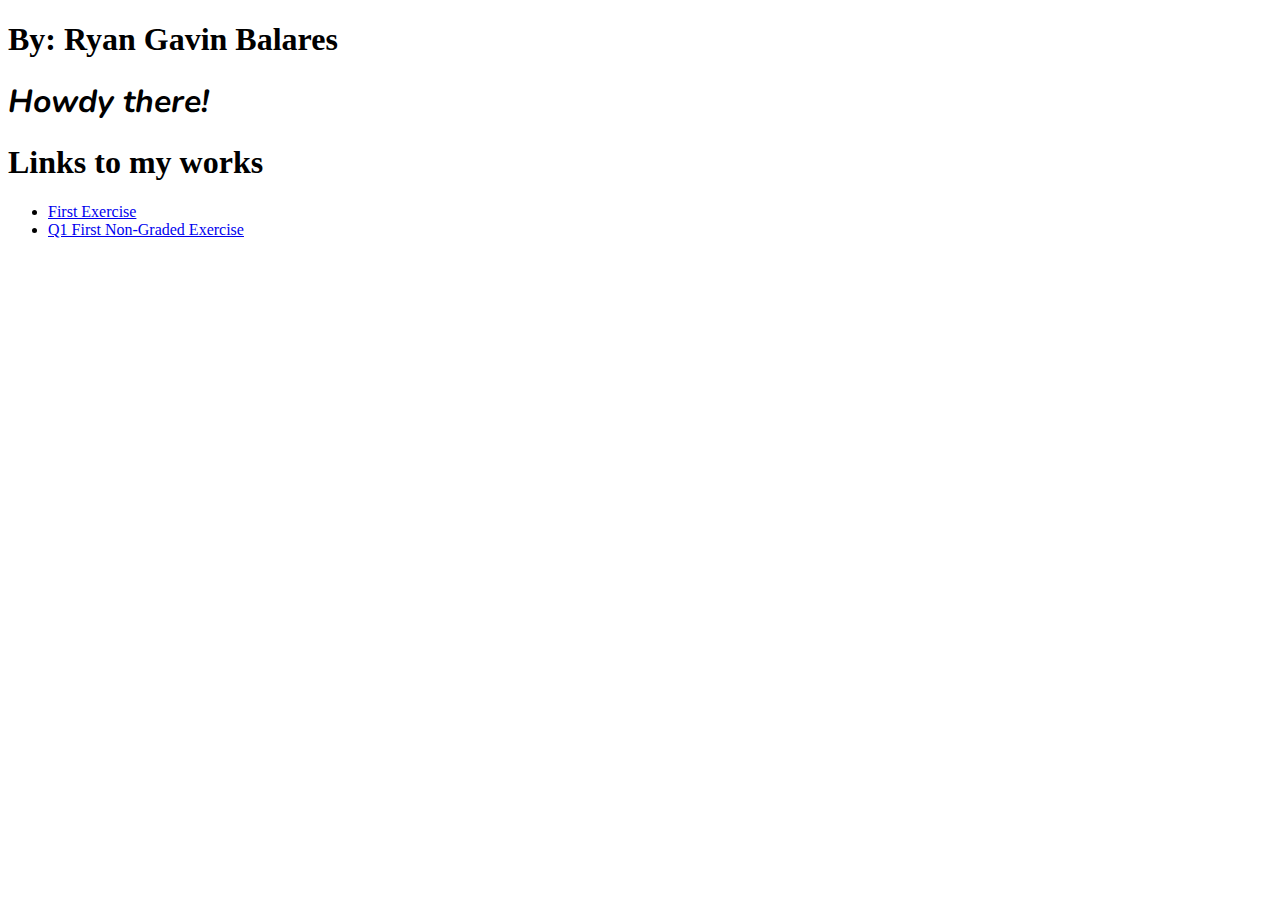
<file: index.html>
<!DOCTYPE html>
<html>
<head>
  <link rel="preconnect" href="https://fonts.googleapis.com">
  <link rel="preconnect" href="https://fonts.gstatic.com" crossorigin>
  <link href="https://fonts.googleapis.com/css2?family=Nunito:ital,wght@0,200..1000;1,200..1000&display=swap" rel="stylesheet">
  <title>My Portfolio</title>
  <link rel="stylesheet" href="index.css">
</head>
<body>
  <section class="w3-container">
    <h1>By: Ryan Gavin Balares</h1>
   <h1 id="howdy">Howdy there!</h1>
   <h1>Links to my works</h1>
   <nav>
    <ul>
      <li><a href="./public/Q1_1stGraded.html"> First Exercise </a> </li>
      <li><a href="./public/Q11stNGStrontiumBalares.html"> Q1 First Non-Graded Exercise</a></li>
    </ul>
   </nav>
  </section>
</body>
</html>
</file>
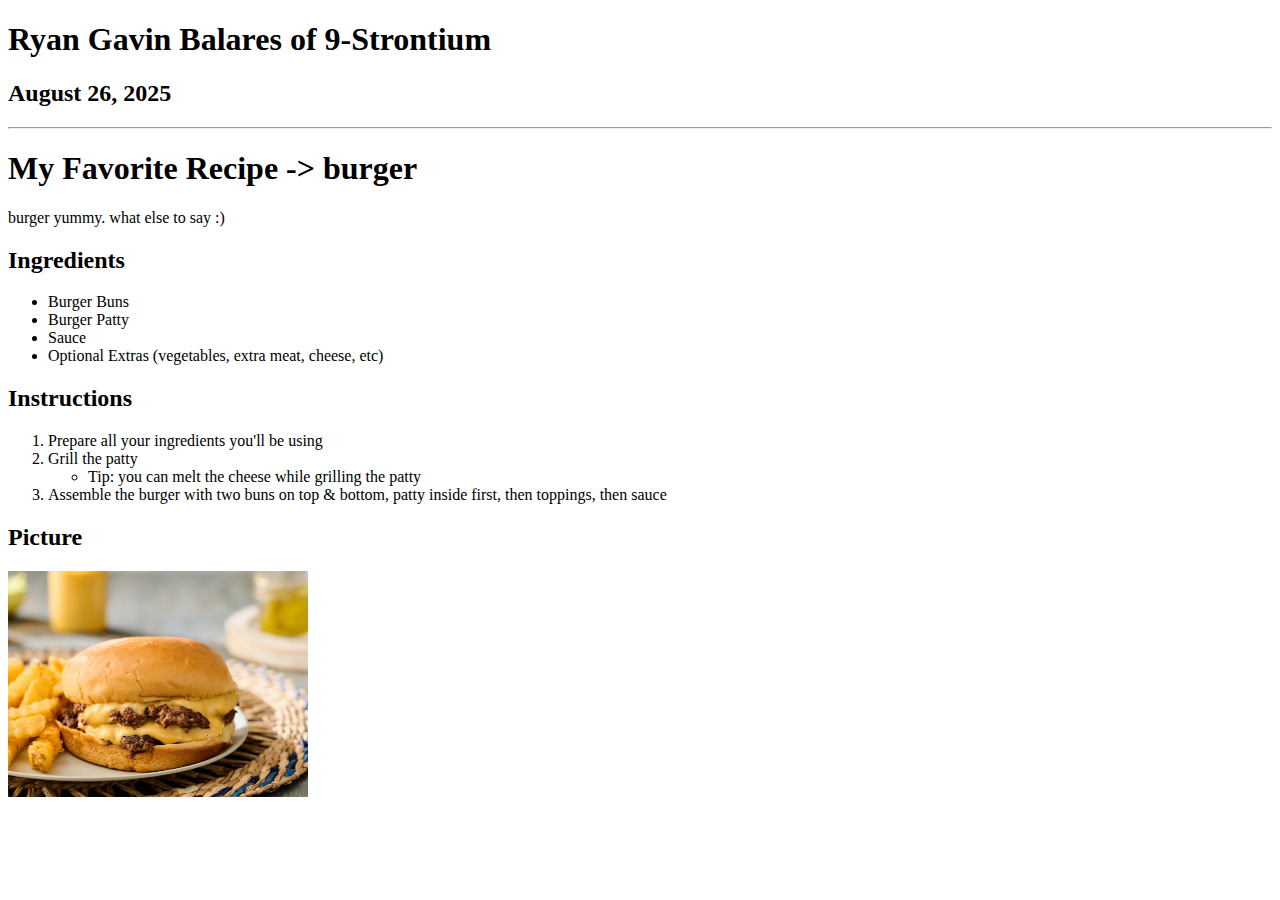
<file: HTML-CSS Sprint/Q1_Part1_Structure_Sprint.html>
<!DOCTYPE html>
<html lang="en">
<head>
  <meta charset="UTF-8">
  <title>Recipe Page</title>

  <style>
    #image {
      height: 226px;
      width: 300px;
    }
  </style>
</head>
<body>
  <h1>Ryan Gavin Balares of 9-Strontium</h1>
  <h2>August 26, 2025</h2>
  <hr>
  <h1>My Favorite Recipe -> burger</h1>
  <p>burger yummy. what else to say :)</p>

  <h2>Ingredients</h2>
  <ul>
    <li>Burger Buns</li>
    <li>Burger Patty</li>
    <li>Sauce</li>
    <li>Optional Extras (vegetables, extra meat, cheese, etc)</li>
  </ul>

  <h2>Instructions</h2>
  <ol>
    <li>Prepare all your ingredients you'll be using</li>
    <li>Grill the patty</li>
    <ul>
      <li>Tip: you can melt the cheese while grilling the patty</li>
    </ul>
    <li>Assemble the burger with two buns on top & bottom, patty inside first, then toppings, then sauce</li>
  </ol>

  <h2> Picture </h2>
  <img id="image" src="burger.avif" alt="A picture of the dish">

  <script>
    console.log("hi sir");
  </script>
</body>
</html>
</file>
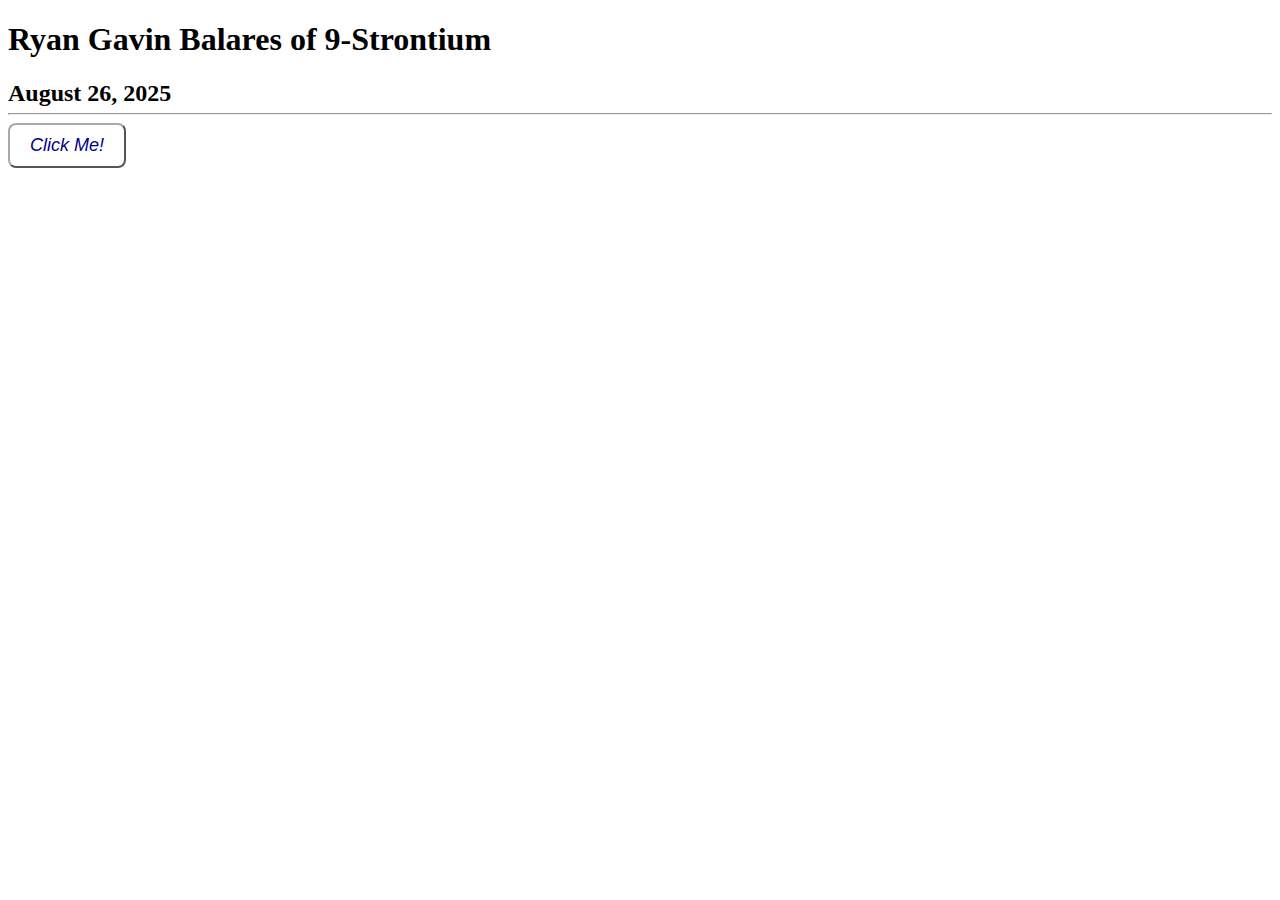
<file: HTML-CSS Sprint/Q1_Part2_CSS_Button.html>
<!DOCTYPE html>
<html lang="en">
<head>
  <meta charset="UTF-8">
  <title>Pimp My Button</title>
  <link rel="stylesheet" href="Button_Style.css">
</head>
<body>
  <h1>Ryan Gavin Balares of 9-Strontium</h1>
  <h2 id="header2">August 26, 2025</h2>
  <hr id="break">
  <button>Click Me!</button>
</body>
</html>
</file>
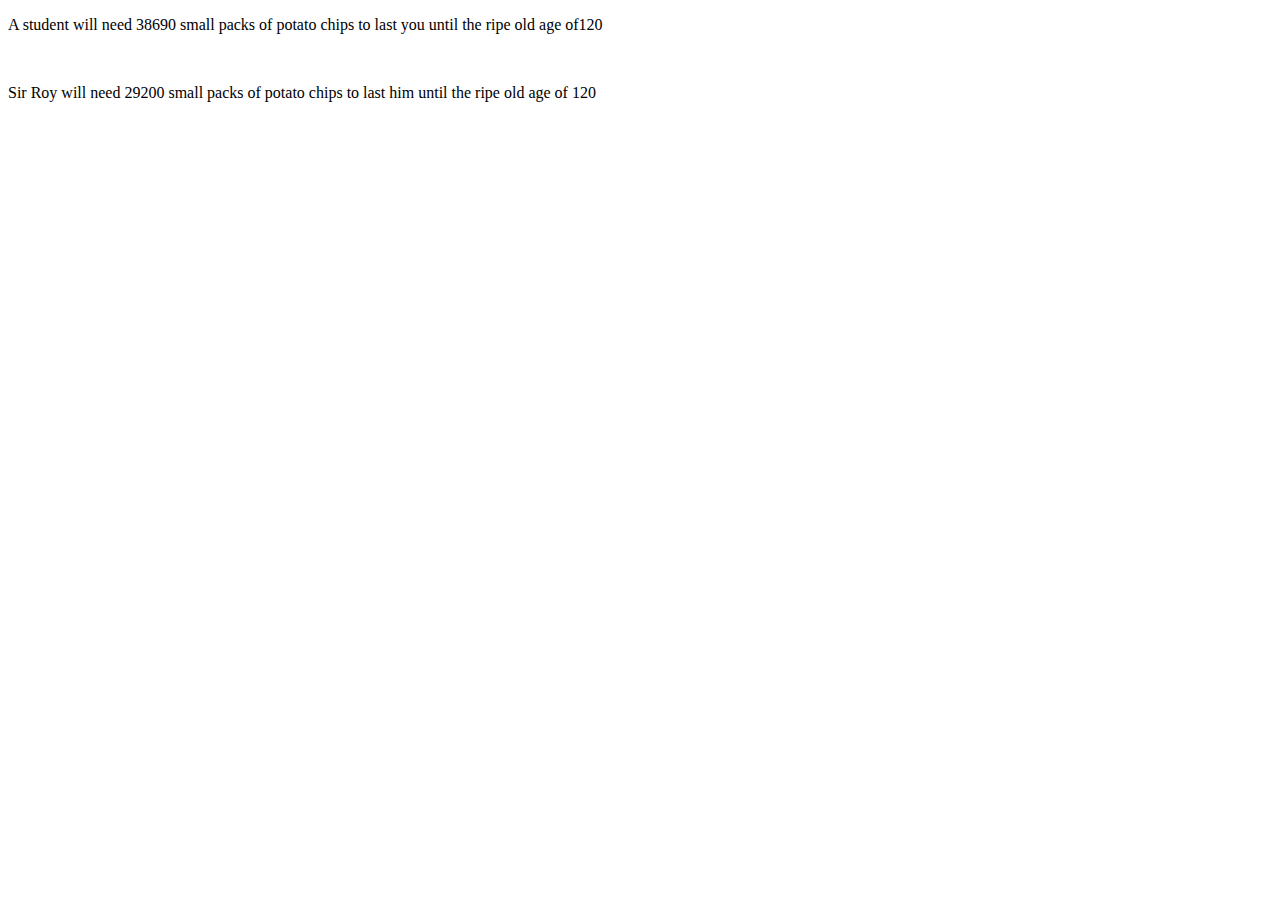
<file: public/Q11stNGStrontiumBalares.html>
<!DOCTYPE html>
<html>
    <head>
        <title>Q1 1st Non-Graded</title>
    </head>
    
    <body>

        <p id="studentDialogue"></p><br>
        <p id="sirDialogue"></p>

        <script>
            let snack = "potato chips";
            let container = "small pack";
            let myAge = 14;
            let sirAge = 40;
            const MAXAGE = 120;
            let numPerDay = 1;
            let totalRequiredStudent = (numPerDay*365) * (MAXAGE - myAge);
            let totalRequiredSir = (numPerDay*365) * (MAXAGE - sirAge);
            let studentMessage = "A student will need " + totalRequiredStudent + " " + container + "s of " + snack + " to last you until the ripe old age of" + MAXAGE;
            let sirMessage = "Sir Roy will need " + totalRequiredSir + " " + container + "s of " + snack + " to last him until the ripe old age of " + MAXAGE;
            let pageDialogue = document.getElementById("studentDialogue");
            pageDialogue.innerHTML = studentMessage;
            let pageDialogue2 = document.getElementById("sirDialogue");
            pageDialogue2.innerHTML = sirMessage;
        </script>
    </body>
</html>
</file>
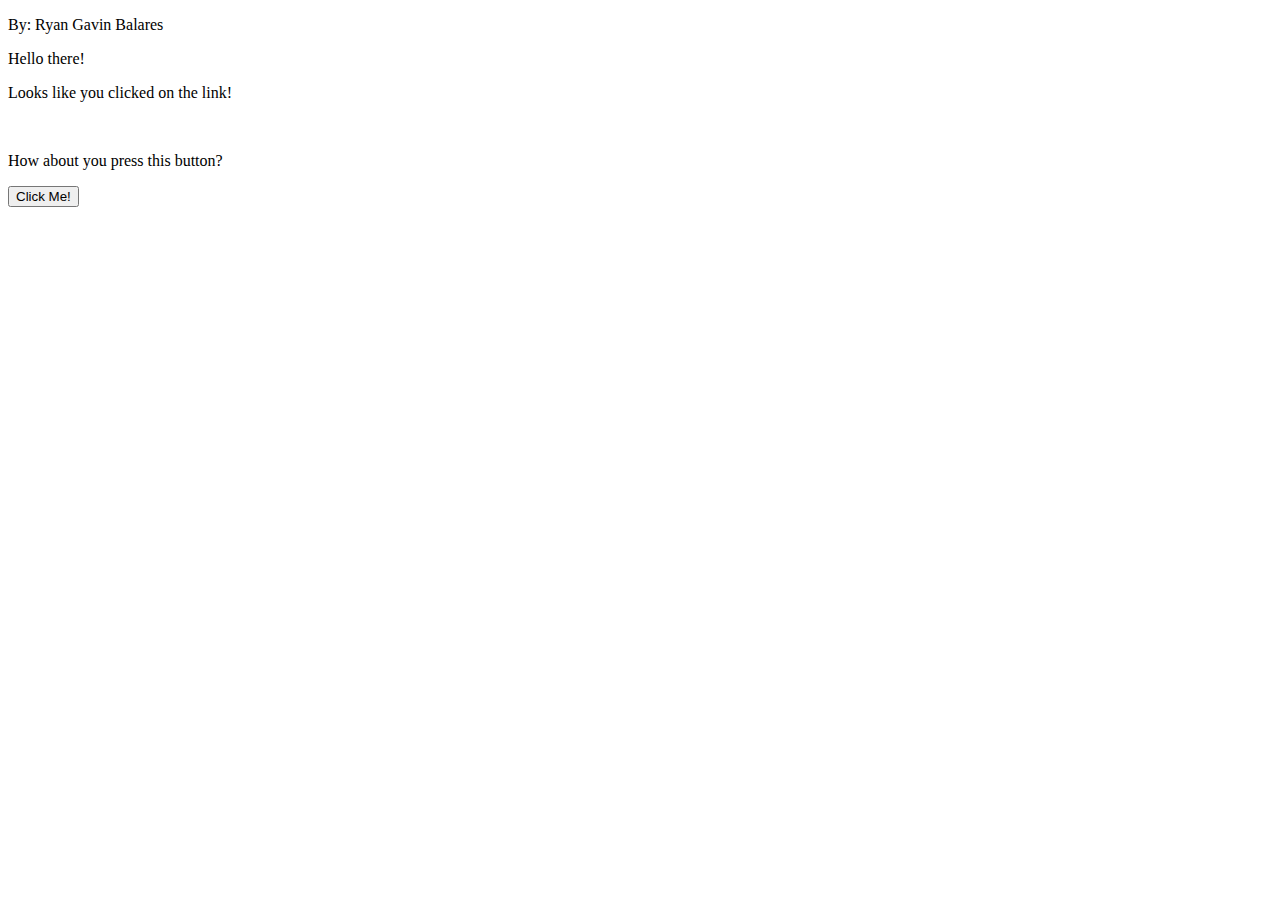
<file: public/Q1_1stGraded.html>
<!DOCTYPE html>
<html>
  <head>
    <title>Win?!</title>
  </head>

  <body>

    
    
    <p>By: Ryan Gavin Balares</p>
    <p>Hello there!</p>
    <p>Looks like you clicked on the link!</p>
    <br>
    <p>How about you press this button?</p>
    <button>Click Me!</button><br>
    <p id="p" onclick="displayMessage()"></p>

    <script>
      function displayMessage() {
        let guy = document.getElementById("p");
        guy.innerHTML = "You won 10000 Pesos";
        alert("You won a brand new car!");
      }
    </script>

    

  </body>



</html>
</file>
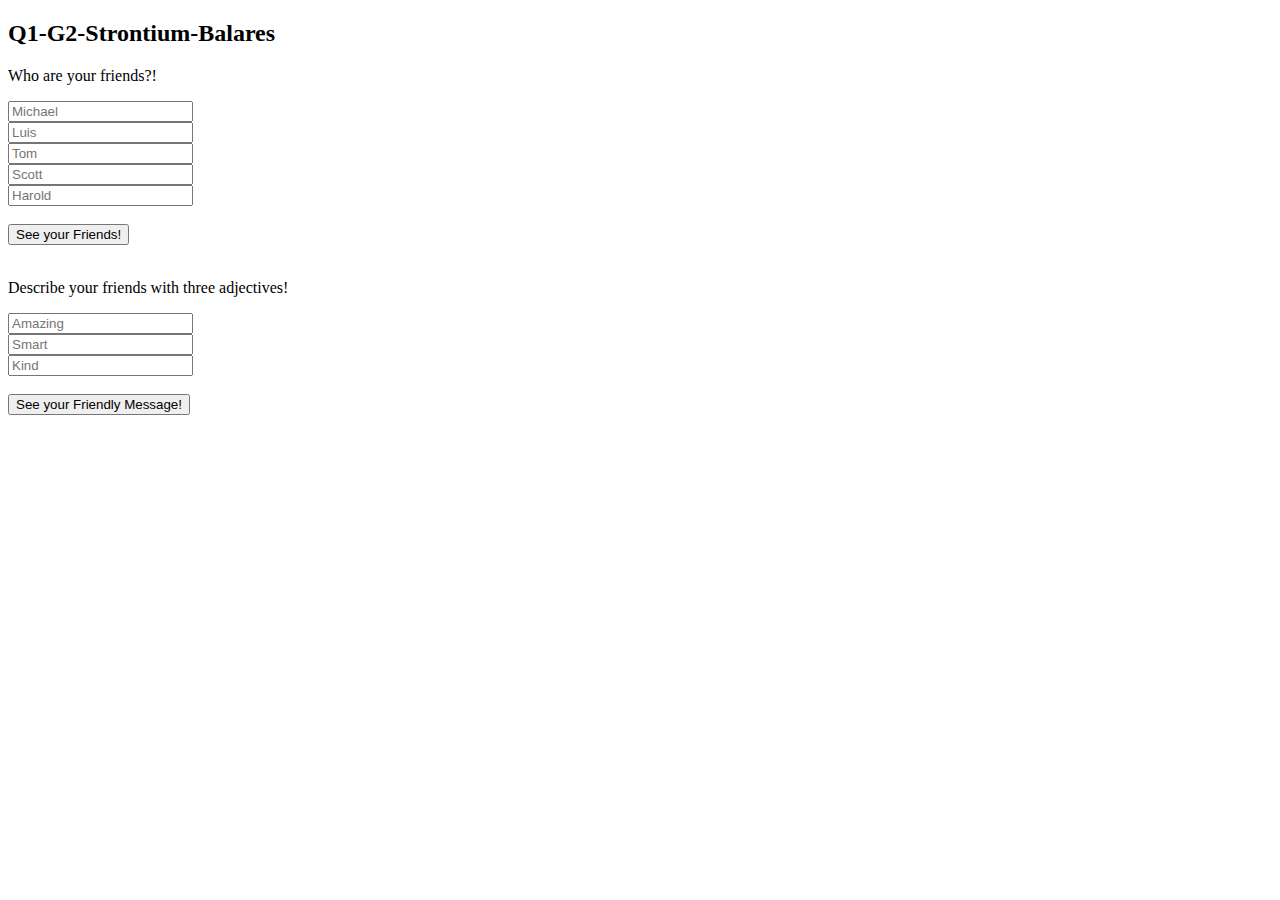
<file: public/Q1G2StrontiumBalares.html>
<!DOCTYPE html>
<html>

  <head>
    <title>Q1-G2-Sr-Balares</title>
  </head>

    <body>
    <h2>Q1-G2-Strontium-Balares</h2>
    <p>Who are your friends?!</p>

    <input id="fr1" placeholder="Michael"><br>
    <input id="fr2" placeholder="Luis"><br>
    <input id="fr3" placeholder="Tom"><br>
    <input id="fr4" placeholder="Scott"><br>
    <input id="fr5" placeholder="Harold"><br><br>

    <button onclick="printFriends()">See your Friends!</button>

    <div id="out1"></div>
    
    <br>
    <p>Describe your friends with three adjectives!</p>

    <input id="inp1" placeholder="Amazing"><br>
    <input id="inp2" placeholder="Smart"><br>
    <input id="inp3" placeholder="Kind"><br><br>

    <button onclick="printDescription()">See your Friendly Message!</button>

    <div id="out"></div>

    <script>
        function printFriends() {
            out1.innerHTML = "";
            out1.innerHTML += "My friends are:" + "<br>";
            out1.innerHTML += fr1.value + "<br>";
            out1.innerHTML += fr2.value + "<br>";
            out1.innerHTML += fr3.value + "<br>";
            out1.innerHTML += fr4.value + "<br>";
            out1.innerHTML += fr5.value + "<br>";
        }
        function printDescription() {
           out.innerHTML = "";
           out.innerHTML += "My friends are:" + "<br>";
           out.innerHTML += inp1.value + "<br>";
           out.innerHTML += inp2.value + "<br>";
           out.innerHTML += inp3.value + "<br>";
        }
    </script>
  </body>
</html>
</file>
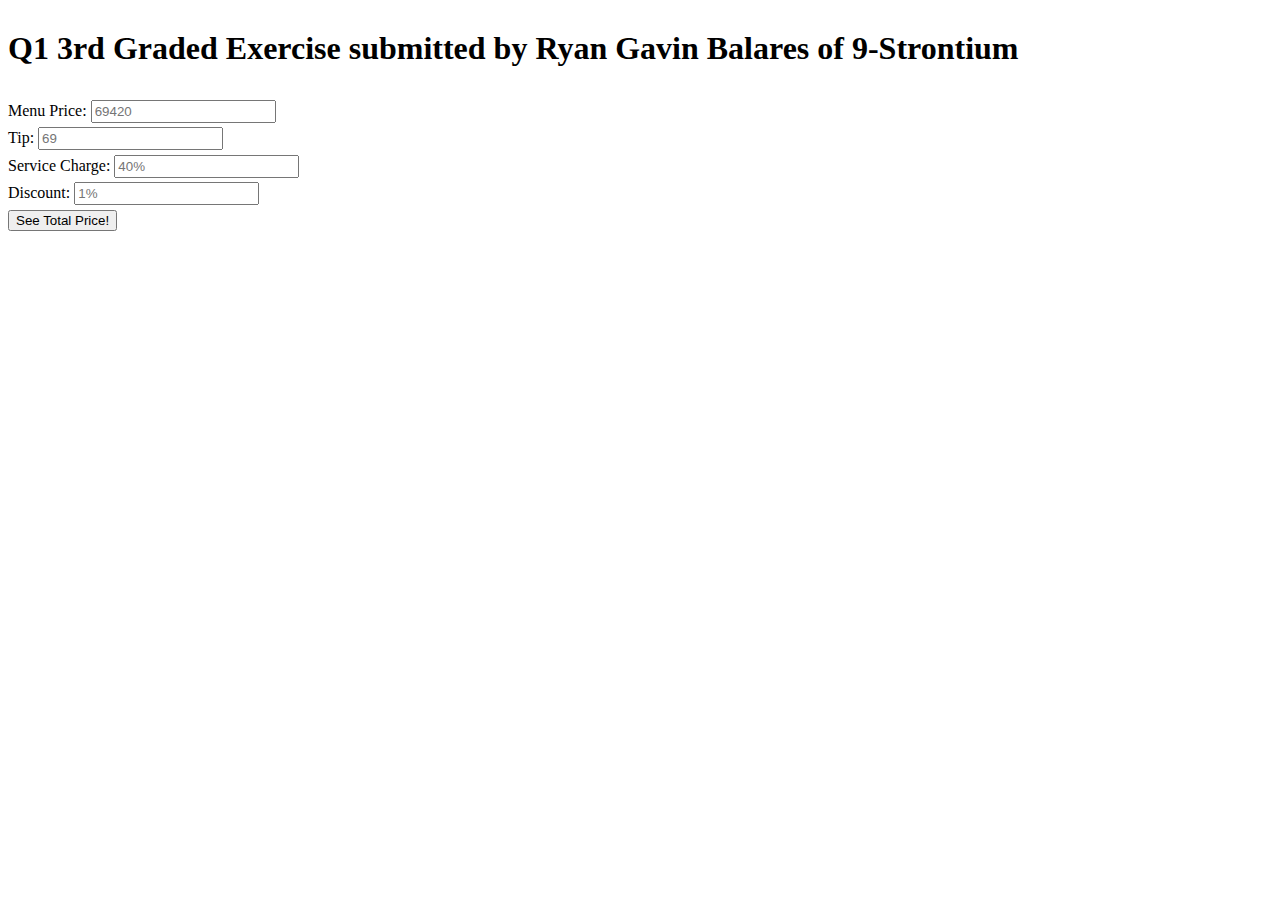
<file: public/Q1G3StrontiumBalares.html>
<!DOCTYPE html>
<html>
    <head>
        <title>Q1 3rd Graded Exercise</title>
        <style>
            #main {
                line-height: 1.7;
            }
            #menuPrice {
                height: 17px;
            }
            #tip {
                height: 17px;
            }
            #service {
                height: 17px;
            }
            #discount {
                height: 17px;
            }
            #totalButton {
                margin-top: 3px;
            }

            
        </style>
    </head>

    <body>
        <div id="main">
        <h1>Q1 3rd Graded Exercise submitted by Ryan Gavin Balares of 9-Strontium</h1>

        <label id="menuId" for="menuPrice">Menu Price: </label>
        <input id="menuPrice" placeholder="69420" type="number"><br>
        <label id="tipId" for="tip">Tip: </label>
        <input id="tip" placeholder="69" type="number"><br>
        <label for="service">Service Charge: </label>
        <input id="service" placeholder="40%" type="number"><br>
        <label for="discount">Discount: </label>
        <input id="discount" placeholder="1%" type="number"><br>
        <button id="totalButton" onclick="calculateTotal()">See Total Price!</button>
        </div>

        <div id="total"></div>
        
        <script>
           
            
            function calculateTotal() {
                let menuPrice = parseFloat(document.getElementById("menuPrice").value);
                let tip = parseFloat(document.getElementById("tip").value);
                let service = parseFloat(document.getElementById("service").value);
                let discount = parseFloat(document.getElementById("discount").value);
                let total = (menuPrice + tip) + (menuPrice * (service / 100)) - (menuPrice*(discount / 100));
                let totalMessage = document.getElementById("total");
                totalMessage.innerHTML = "";
                

                if ((total - Math.floor(total)) == 0) {
                    totalMessage.innerHTML = "Total: Php " + total + ".00";
                }
                else if (Number.isNaN(total) == true) {
                    totalMessage.innerHTML = "Total: Php 0.00" + "<br>";
                    totalMessage.innerHTML += "Please check if you have filled out all boxes." + "<br>";
                    totalMessage.innerHTML += "If you intentionally put everything blank, then... :)";
                }
                else{
                    totalMessage.innerHTML = "Total: Php " + total;
                }
                console.log("hi sir roy!!!!");
                
            }
        </script>
    </body>
</html>
</file>
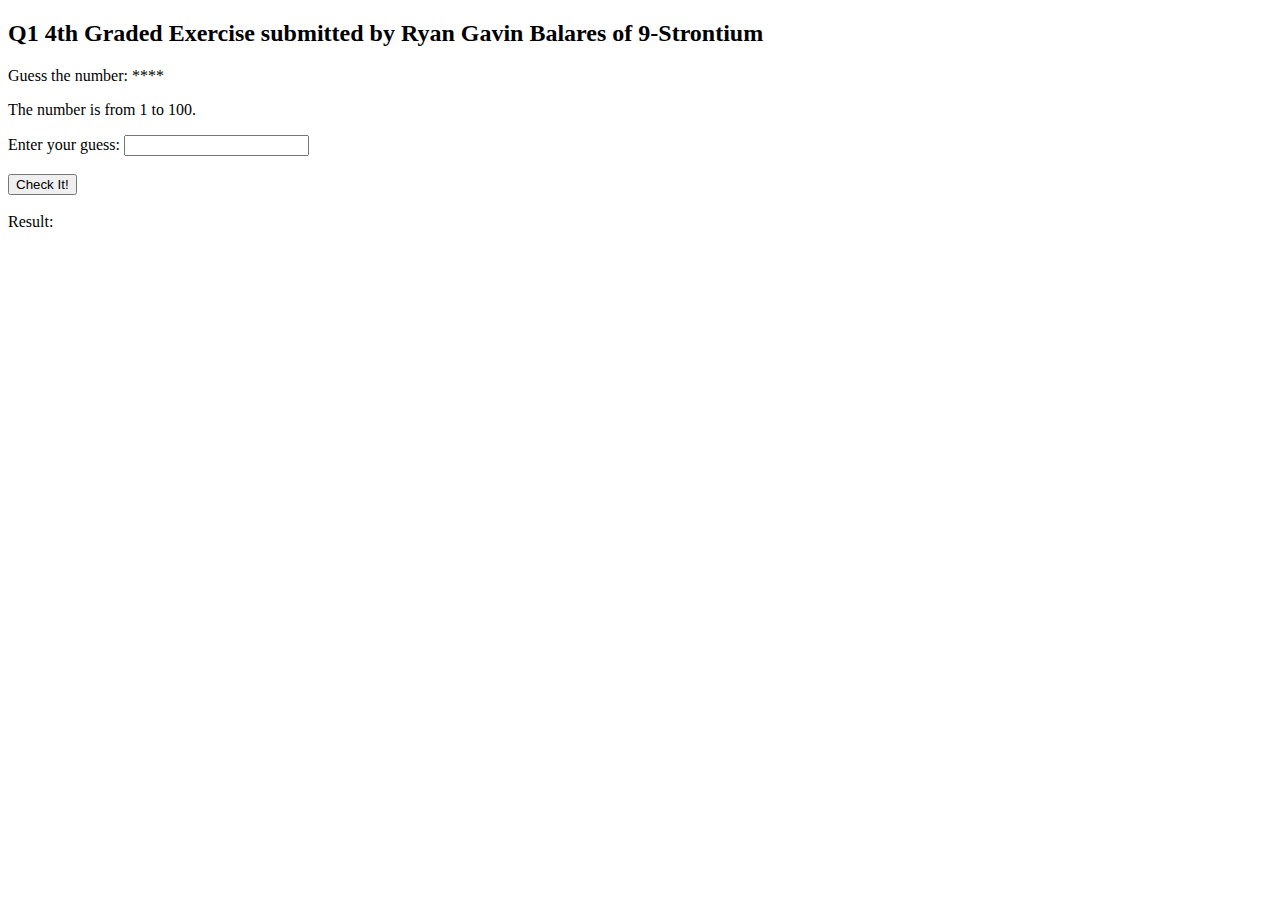
<file: public/Q1G4StrontiumBalares.html>
<!DOCTYPE html>
<html>
    <head>
        <title>Q1 4th Graded: Guessing Game</title>
    </head>
    <body>
        <h2>Q1 4th Graded Exercise submitted by Ryan Gavin Balares of 9-Strontium</h2>
        <p>Guess the number: ****</p>
        <p>The number is from 1 to 100.</p>
        <label for="guess">Enter your guess: </label>
        <input id="guess"><br><br>
        <button onclick="checkIt()">Check It!</button><br><br>
        <div id="result">Result: </div>

        <script>
            let num = Math.floor(Math.random() * 100) + 1;

            function checkIt() {
                let guess = parseFloat(document.getElementById("guess").value);
                
                if (num == guess) {
                    
                }
            }
        </script>
    </body>
</html>
</file>
<file: index.css>
#howdy {
    font-style: italic;
    font-family: "Nunito", sans-serif;
}
</file>
<file: HTML-CSS Sprint/Button_Style.css>
button {
    padding: 10px 20px;
    font-size: 1rem;
    cursor: pointer;
    border-radius: 8px;
    background-color: white;
    font-style: italic;
    font-size: large;
    color:darkblue;
    border-color: darkgray;
  }


#header2 {
    margin-bottom: 3px;
}
#break {
    margin-top: 6px;
    margin-bottom: 8px;
}
</file>
